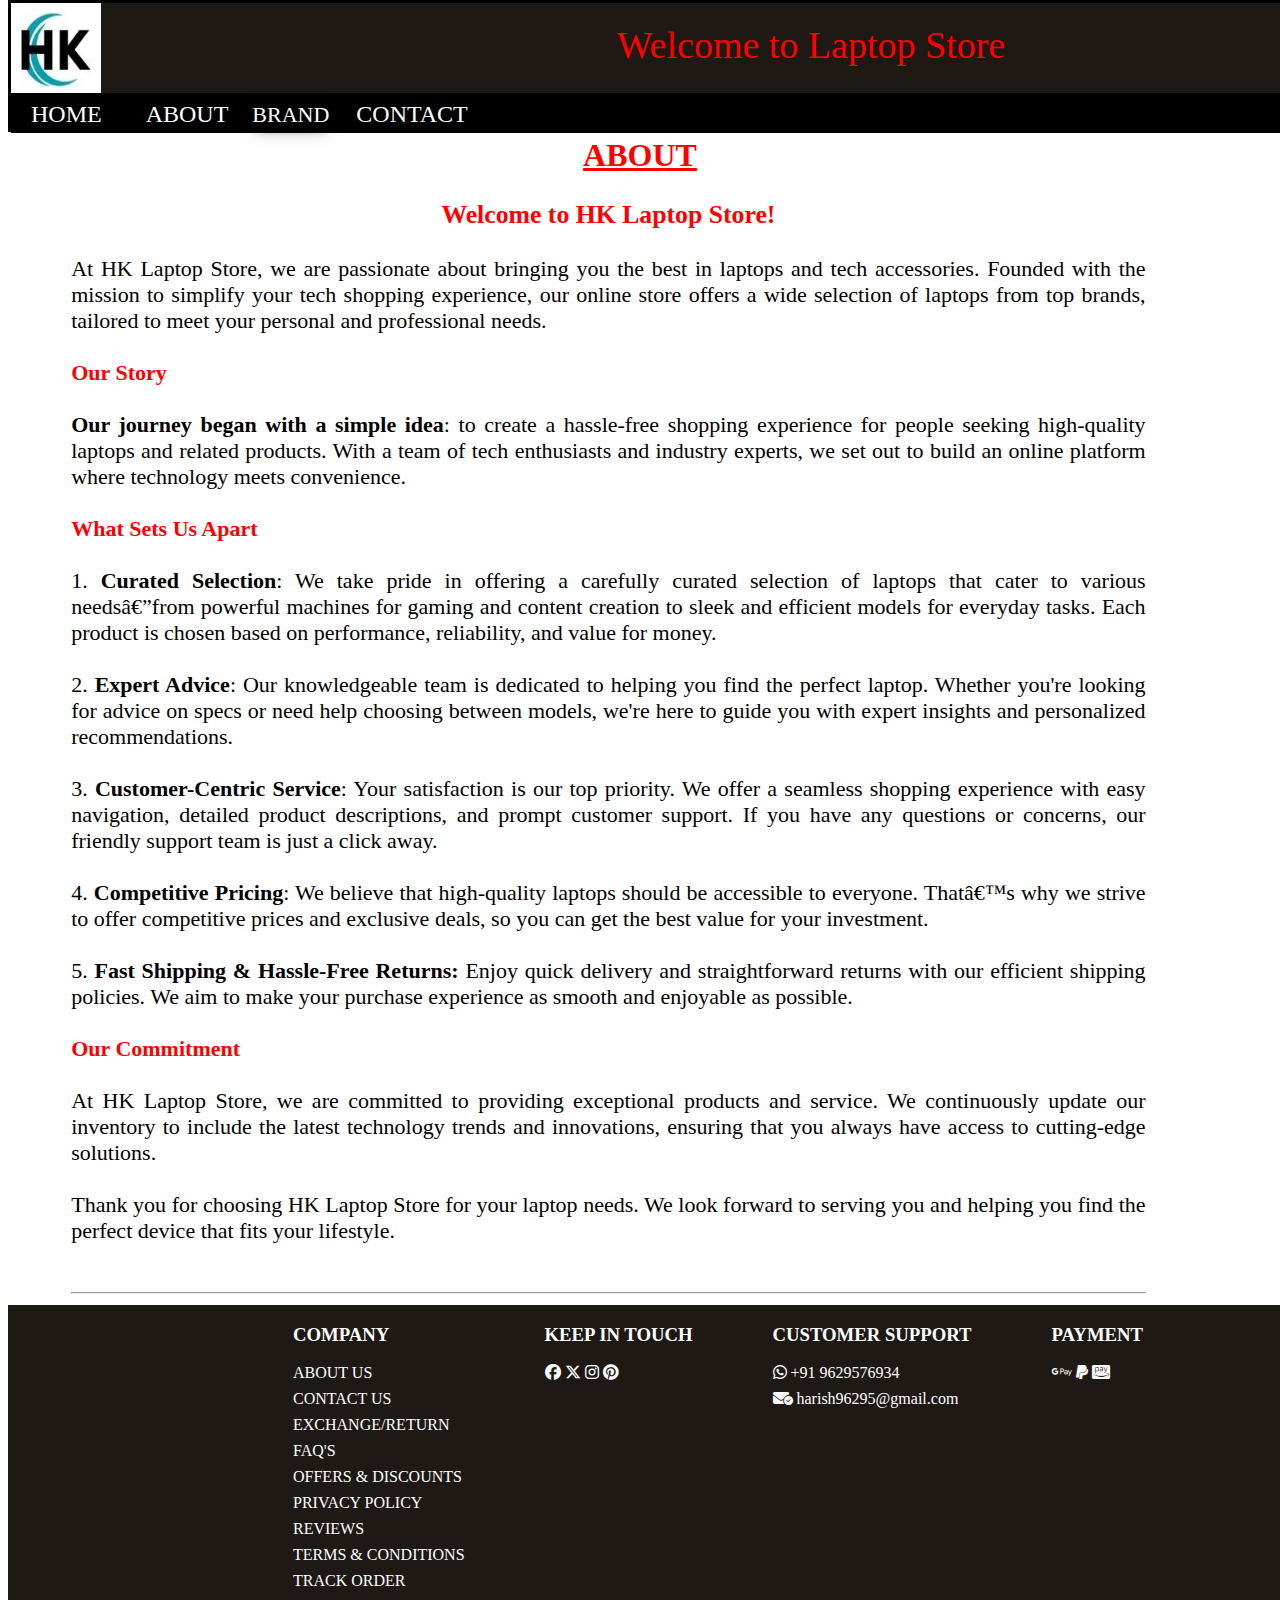
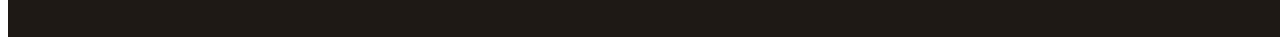
<file: about us.html>
<!DOCTYPE html>
<html lang="en">
<head>
    <meta http-equiv="Content-Type" content="text/html; charset=iso-8859-1" />
    <link rel="stylesheet" type="text/css" href="style2.css"/>
    <link rel="icon" href="images head/k.jpg"/>
    <link rel="stylesheet" href="https://cdnjs.cloudflare.com/ajax/libs/font-awesome/6.6.0/css/all.min.css" referrerpolicy="no-referrer" />
    <title>Task 2</title>
</head>


    <div class="header">
        <div class="h1">
            <div class="logo">
                <img src="logo.jpg" height="90px" width="90px">
            </div>
            <div class="name">
                <span class="n">Welcome to Laptop Store</span>
            </div>
        </div>
        <div class="menu">
            <ul>
                <li><a href="index.html">HOME</a></li>
                <li><a href="about us.html">ABOUT</a></li>
                 <div class="dropdown">
                    <button class="dropbtn" style="font-family: Times New Roman; font-size: 22px;">BRAND</button>
                    <div class="dropdown-content">
                        <a href="asus.html" >ASUS</a>
                        <a href="hp.html">HP</a>
                        <a href="acer.html">ACER</a>                        
                    </div>
                </div>
                <li><a href="contact.html">CONTACT</a></li>
               
            </ul>
        </div>
    </div>

    <div id="about">
        <br><br><br><br><br><br>
        <h1><u>ABOUT</u></h1>
        <div class="content">
       
<h3 style="text-align: center; color: red;">Welcome to HK Laptop Store!</h3>

At HK Laptop Store, we are passionate about bringing you the best in laptops and tech accessories. Founded with the mission to simplify your tech shopping experience, our online store offers a wide selection of laptops from top brands, tailored to meet your personal and professional needs.<br><br>

<b style="color: red;">Our Story</b><br><br>

<b>Our journey began with a simple idea</b>: to create a hassle-free shopping experience for people seeking high-quality laptops and related products. With a team of tech enthusiasts and industry experts, we set out to build an online platform where technology meets convenience.<br><br>

<b style="color: red;">What Sets Us Apart</b><br><br>

1. <b>Curated Selection</b>: We take pride in offering a carefully curated selection of laptops that cater to various needs—from powerful machines for gaming and content creation to sleek and efficient models for everyday tasks. Each product is chosen based on performance, reliability, and value for money. <br><br>
2. <b>Expert Advice</b>: Our knowledgeable team is dedicated to helping you find the perfect laptop. Whether you're looking for advice on specs or need help choosing between models, we're here to guide you with expert insights and personalized recommendations. <br><br>
3. <b>Customer-Centric Service</b>: Your satisfaction is our top priority. We offer a seamless shopping experience with easy navigation, detailed product descriptions, and prompt customer support. If you have any questions or concerns, our friendly support team is just a click away. <br><br>

4. <b>Competitive Pricing</b>: We believe that high-quality laptops should be accessible to everyone. That’s why we strive to offer competitive prices and exclusive deals, so you can get the best value for your investment. <br><br>

5. <b>Fast Shipping & Hassle-Free Returns: </b> Enjoy quick delivery and straightforward returns with our efficient shipping policies. We aim to make your purchase experience as smooth and enjoyable as possible. <br><br>

<b style="color: red;">Our Commitment</b><br><br>
At HK Laptop Store, we are committed to providing exceptional products and service. We continuously update our inventory to include the latest technology trends and innovations, ensuring that you always have access to cutting-edge solutions. <br><br>

Thank you for choosing HK Laptop Store for your laptop needs. We look forward to serving you and helping you find the perfect device that fits your lifestyle. <br><br>


        <p>
           </p><hr>
        </div>
    </div>

    <div class="footer">
        <div class="footer-container">
            <div class="footer">
                <div class="footer-heading footer-1">
                    <h3 style="color: white">COMPANY</h3>
                    <a href="#aboutus">ABOUT US</a>
                    <a href="#contact">CONTACT US</a>
                    <a href="#">EXCHANGE/RETURN</a>
                    <a href="#">FAQ'S</a>
                    <a href="#">OFFERS & DISCOUNTS</a>
                    <a href="#">PRIVACY POLICY</a>
                    <a href="#">REVIEWS</a>
                    <a href="#">TERMS & CONDITIONS</a>
                    <a href="#">TRACK ORDER</a>
                </div>
                <div class="footer-heading footer-2">
                    <h3 style="color: white">KEEP IN TOUCH</h3>
                    <div class="social-icon">
                        <a href="https://www.facebook.com/"><i class="fa-brands fa-facebook"></i></a>
                        <a href="https://www.bing.com/search?pglt=41&q=twitter&cvid=20b8a148ed8446e0b387f7c08ddc8476&gs_lcrp=EgZjaHJvbWUqBggBEC4YQDIGCAAQRRg5MgYIARAuGEAyBggCEAAYQDIGCAMQABhAMgYIBBAAGEAyBggFEC4YQDIGCAYQABhAMgYIBxAAGEAyBggIEAAYQNIBCDU3MjJqMGoxqAIGsAIB&FORM=ANSPA1&PC=HCTS"><i class="fa-brands fa-x-twitter"></i></a>
                        <a href="https://www.instagram.com/?hl=en"><i class="fa-brands fa-instagram"></i></a>
                        <a href="https://www.pinterest.com/"><i class="fa-brands fa-pinterest"></i></a>
                    </div>
                </div>
                <div class="footer-heading footer-3">
                    <h3 style="color: white">CUSTOMER SUPPORT</h3>
                    <a href="tel:+919629576934"><i class="fa-brands fa-whatsapp"></i> +91 9629576934</a>
                    <a href="mailto:harish96295@gmail.com"><i class="fa-solid fa-envelope-circle-check"></i> harish96295@gmail.com</a>
                </div>
                <div class="footer-heading footer-4">
                    <h3 style="color: white">PAYMENT</h3>
                    <div class="social-icon">
                        <a href="https://pay.google.com/intl/en_in/about/"><i class="fa-brands fa-google-pay"></i></a>
                        <a href="#"><i class="fa-brands fa-paypal"></i></a>
                        <a href="#"><i class="fa-brands fa-cc-amazon-pay"></i></a>
                    </div>
                </div>
            </div>
        </div>
    
    </div>
                </body>
</file>
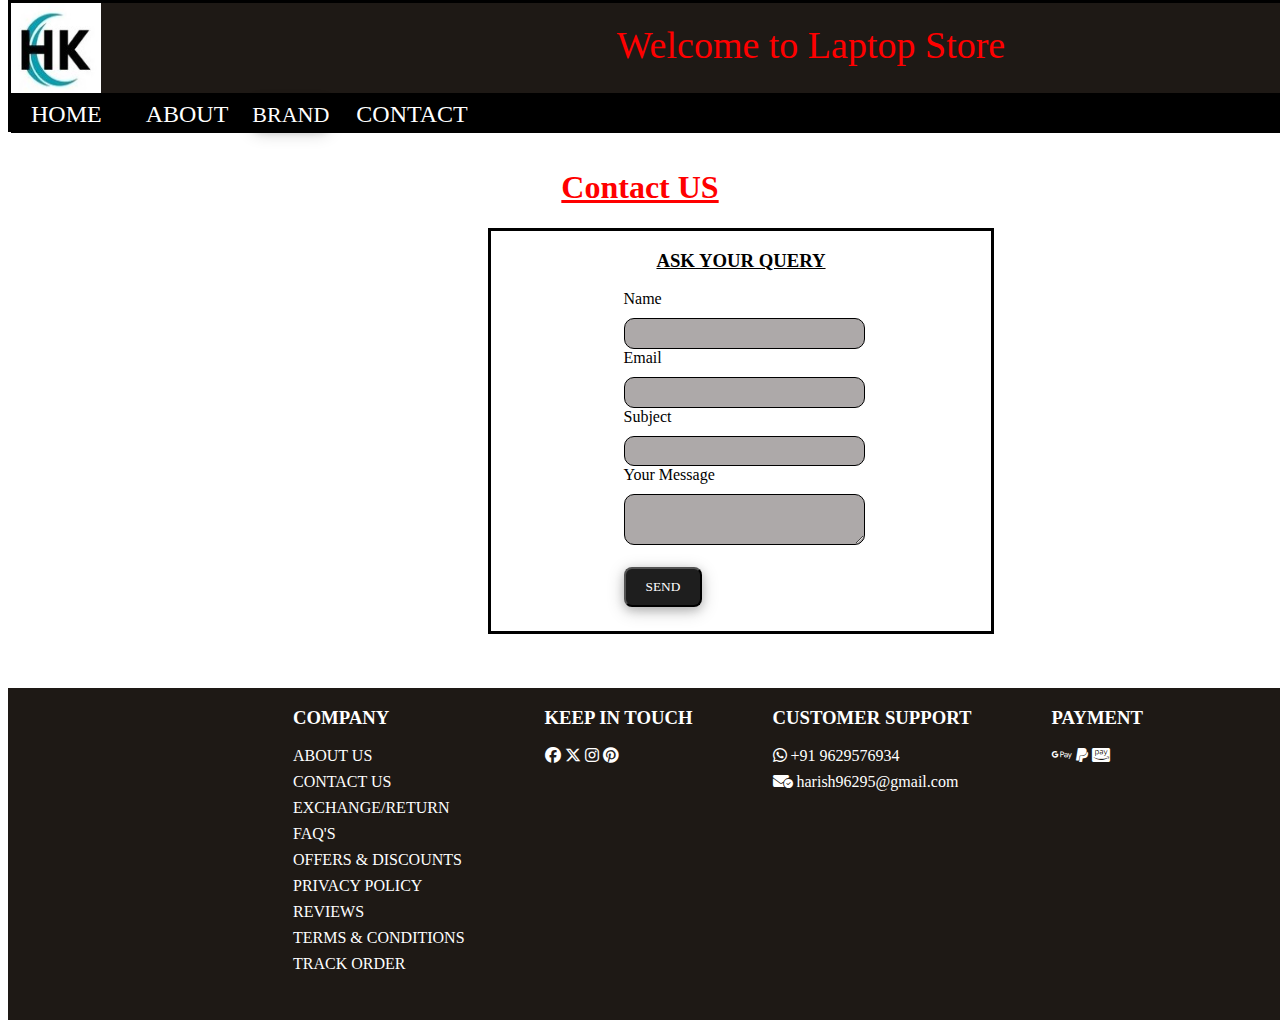
<file: contact.html>
<!DOCTYPE html>
<html lang="en">
<head>
    <meta http-equiv="Content-Type" content="text/html; charset=iso-8859-1" />
    <link rel="stylesheet" type="text/css" href="style2.css"/>
    <link rel="icon" href="images head/k.jpg"/>
    <link rel="stylesheet" href="https://cdnjs.cloudflare.com/ajax/libs/font-awesome/6.6.0/css/all.min.css" referrerpolicy="no-referrer" />
    <title>Task 2</title>
</head>


    <div class="header">
        <div class="h1">
            <div class="logo">
                <img src="logo.jpg" height="90px" width="90px">
            </div>
            <div class="name">
                <span class="n">Welcome to Laptop Store</span>
            </div>
        </div>
        <div class="menu">
            <ul>
                <li><a href="index.html">HOME</a></li>
                <li><a href="about us.html">ABOUT</a></li>
                 <div class="dropdown">
                    <button class="dropbtn" style="font-family: Times New Roman; font-size: 22px;">BRAND</button>
                    <div class="dropdown-content">
                        <a href="asus.html" target="_blank">ASUS</a>
                        <a href="hp.html" target="_blank">HP</a>
                        <a href="acer.html" target="_blank">ACER</a>                        
                    </div>
                </div>
                <li><a href="contact.html">CONTACT</a></li>
               
            </ul>
        </div>
    </div>

    <div id="Contact Us">
        <h1><b><u><br><br><br><br><strong>Contact US</strong></u></b></h1>
        <div class="contactus">
           
                <form method="post" action="home">
                    <u><h3 style="text-align: center;">ASK YOUR QUERY</h3></u>
                    <label for="name">Name
                        <input id="name" name="name" required>
                    </label><br>
                    <label for="email">Email
                        <input id="email" name="email" required>
                    </label><br>
                    <label for="subject">Subject
                        <input id="subject" name="subject" required>
                    </label><br>
                    <label for="message">Your Message
                        <textarea id="message" name="message" rows="3" cols="10"></textarea>
                    </label><br><br>
                    <button type="submit">SEND</button>
                </form>
            
        </div><br><br><br>
    

        <div class="footer">
            <div class="footer-container">
                <div class="footer">
                    <div class="footer-heading footer-1">
                        <h3 style="color: white">COMPANY</h3>
                        <a href="#aboutus">ABOUT US</a>
                        <a href="#contact">CONTACT US</a>
                        <a href="#">EXCHANGE/RETURN</a>
                        <a href="#">FAQ'S</a>
                        <a href="#">OFFERS & DISCOUNTS</a>
                        <a href="#">PRIVACY POLICY</a>
                        <a href="#">REVIEWS</a>
                        <a href="#">TERMS & CONDITIONS</a>
                        <a href="#">TRACK ORDER</a>
                    </div>
                    <div class="footer-heading footer-2">
                        <h3 style="color: white">KEEP IN TOUCH</h3>
                        <div class="social-icon">
                            <a href="https://www.facebook.com/"><i class="fa-brands fa-facebook"></i></a>
                            <a href="https://www.bing.com/search?pglt=41&q=twitter&cvid=20b8a148ed8446e0b387f7c08ddc8476&gs_lcrp=EgZjaHJvbWUqBggBEC4YQDIGCAAQRRg5MgYIARAuGEAyBggCEAAYQDIGCAMQABhAMgYIBBAAGEAyBggFEC4YQDIGCAYQABhAMgYIBxAAGEAyBggIEAAYQNIBCDU3MjJqMGoxqAIGsAIB&FORM=ANSPA1&PC=HCTS"><i class="fa-brands fa-x-twitter"></i></a>
                            <a href="https://www.instagram.com/?hl=en"><i class="fa-brands fa-instagram"></i></a>
                            <a href="https://www.pinterest.com/"><i class="fa-brands fa-pinterest"></i></a>
                        </div>
                    </div>
                    <div class="footer-heading footer-3">
                        <h3 style="color: white">CUSTOMER SUPPORT</h3>
                        <a href="tel:+919629576934"><i class="fa-brands fa-whatsapp"></i> +91 9629576934</a>
                        <a href="mailto:harish96295@gmail.com"><i class="fa-solid fa-envelope-circle-check"></i> harish96295@gmail.com</a>
                    </div>
                    <div class="footer-heading footer-4">
                        <h3 style="color: white">PAYMENT</h3>
                        <div class="social-icon">
                            <a href="https://pay.google.com/intl/en_in/about/"><i class="fa-brands fa-google-pay"></i></a>
                            <a href="#"><i class="fa-brands fa-paypal"></i></a>
                            <a href="#"><i class="fa-brands fa-cc-amazon-pay"></i></a>
                        </div>
                    </div>
                </div>
            </div>
        
        </div>
                    </body>
</file>
<file: style2.css>
.header{
    height: 126px;
    width: 1500px;
    margin-left: auto;
    margin-right: auto;
    background-color: rgb(30, 25, 21);
    border: black solid;
    position: fixed; 
    top: 0; 
    z-index: 1000; 
   
}
.logo{
    height: 90px;
    width: 90px;
    float: left;
}
.name
{
height: 90px;
width:1400px;
float: right;
text-align: center;
}
.n{
position:relative;
font-family:"Brush Script MT";
font-size:38px;
color:red;
top: 20px;
}
.menu{
    height: 40px;
    width: 1500px;
    background-color: black;
    float: left;
}
.menu ul{
margin:0px;
padding:0px;
}
.menu li
{
display:inline;
padding: 10px;
}
.menu a
{
text-decoration:none;
font-size:24px;
color:white;

padding: 10px;
word-spacing: 20px;

}

.image{
    text-align: center;
    margin-left: auto;
    margin-right: auto;
    opacity: 70%;
}
.image{
    height: 600px;
    width: 1500px;
}
h1{
    text-align: center;
    font-family: ROG Fonts;
    color: red;
}
.h3{
    text-align: center;
}
.content{
    text-align: justify;
    margin-left: 5%;
    margin-right: 10%;
    font-size: 22px;
}
.dropdown{
    height: 50px;
    width: 80px;
    font-size: 32px;
}
.dropdown-content a{
    display: block;
    color: black;
    width: 100px;
    border: black solid;
}
.form {
    width: 60vw;
    max-width: 500px;
    min-width: 300px;
    margin: auto;
    padding-bottom: 2em;
    font-family: Verdana, Geneva, Tahoma, sans-serif;
  }

.contactus input,
.contactus textarea {
     margin: 10px 0 0 0;
     width: 100%;
     min-height: 2em;
     background-color: #ada9a9;
     border: 1px solid #000000;
     color: #0f0101;
     border-radius: 10px;
  
}
input{
    width: 100%;
}
.contactus{
    display: flex;
    justify-content: space-evenly;
    height:400px;
    width:500px;
    position: relative; 
    border: black solid;
    left: 480px;
}
.contact-container {
    display: flex;
    flex-direction: column;
    justify-content: center;
    height:50%;
    width:45%;
    border: 0;
    padding-top: 6%;
}
.contact-container label {
    margin-bottom: 10px;
}
button{
    border-radius: 8px;
    box-shadow: 0 4px 18px 0 rgba(0,0,0,0.2), 0 3px 10px 0 rgba(0,0,0,0.19);
    padding: 10px 20px;
    background-color: rgb(30, 30, 30);
    color:white; 
    font-family: Goudy Stout;
    
}
.footer-container{
    background-color: rgb(30, 25, 21);
    padding-bottom: 2rem;

}

.footer{
    width:1500px;
    height: 300px;
    background-color: rgb(30, 25, 21);
    color: #090909;
    display: flex;
    justify-content: center;
    flex-wrap: wrap;   
    margin-left: auto;
    margin-right: auto;
}
    
.footer-heading{
    display: flex;
    flex-direction: column;
    margin-right: 5rem;

}
.footer-heading h2{
    margin-bottom: 2rem;
    
    
}

.footer-heading a{
    color: #ffffff;
    text-decoration: none;
    margin-bottom: 0.5rem;

}

.footer-heading a:hover{
    color:rgb(0, 0, 0);
    transition: 0.3s ease-out;

}

.social-icons {
    display: flex;
    gap: 10px; 
    justify-content: space-evenly;
  }
  
  .social-icons a {
    font-size: 24px; 
    color: #000;
  }
  
  .social-icons a:hover {
    color: rgb(0, 0, 0); 
  }
  .dropbtn {
    background-color: #000;
    color: white;
    padding: 0px;
    font-size: 17px;
    border: none;
    left: 10px
  }
  
  .dropdown {
    position: relative;
    display: inline-block;
  }
  
  .dropdown-content {
    display: none;
    position: absolute;
    min-width: 160px;
    box-shadow: 0px 8px 16px 0px rgba(0,0,0,0.2);
    background-color: none;
  }
  
  .dropdown-content a {
    color: rgb(255, 255, 255);
    padding: 9px 0px 9px 10px;
    text-decoration: none;
    display: block;
    border: 1px solid  rgb(255, 0, 0);
    border-radius: 8px;
    background-color: #504e4e;
  }
  
  .dropdown-content a:hover {
    background-color: red;
    color: #ffffff;
}
  
  .dropdown:hover .dropdown-content {
    display: block;
}
.gallery {
    height: 600px;
    width: 1500px;
    display: flex;
    flex-wrap: wrap;
    justify-content: center;
    gap: 1rem;
    width: 90%;
    padding-left: 5%;
    text-align: center ;
    margin: auto;
}
.old-price {
    font-size: 0.8em;
    text-decoration: line-through;
    color: #888;
    font-style: initial;
    display: inline;
}
.figcaption{
    text-align: center;
}
</file>
